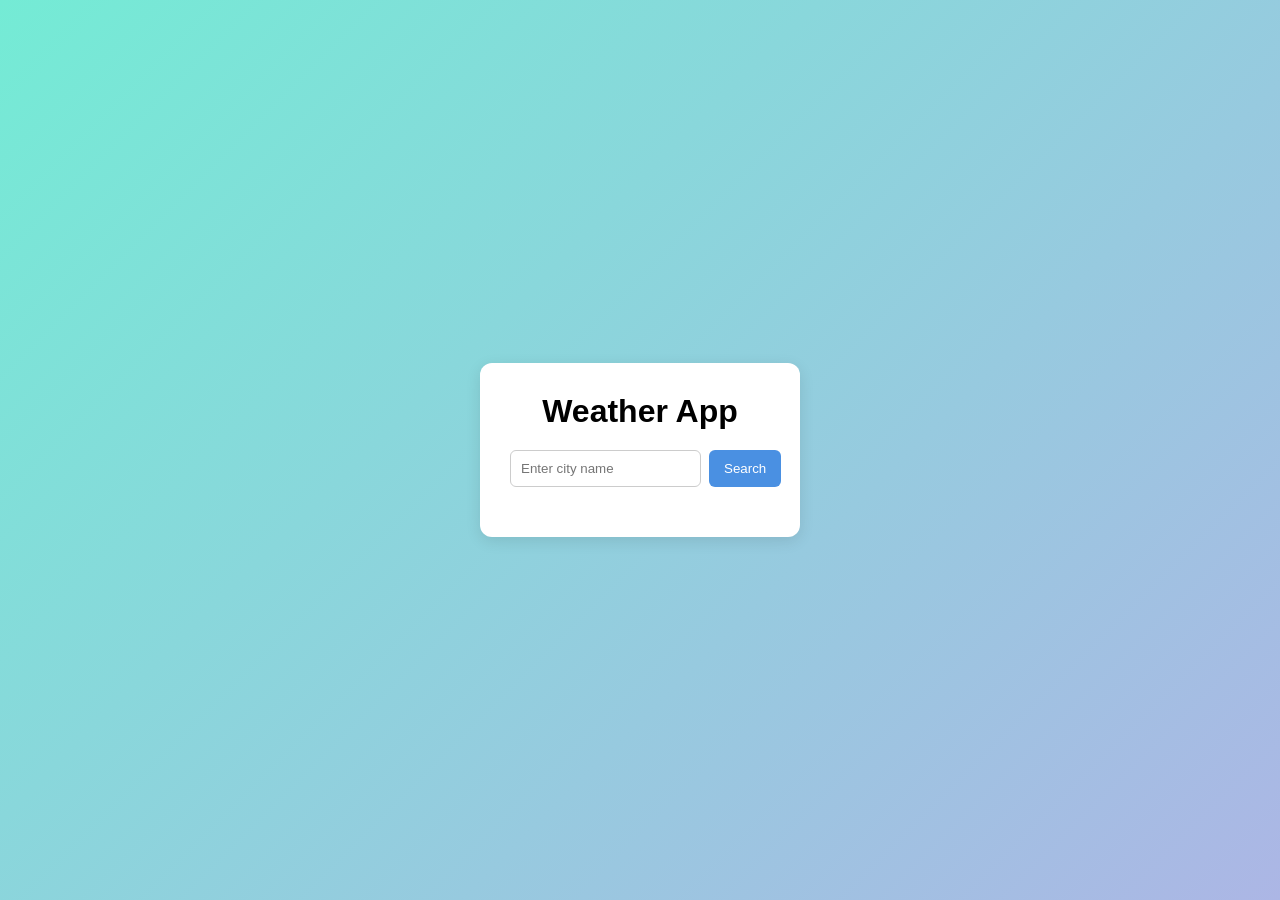
<file: index.html>
<!DOCTYPE html>
<html lang="en">
<head>
  <meta charset="UTF-8">
  <title>Weather App</title>
  <link rel="stylesheet" href="style.css">
</head>
<body>
  <div class="container">
    <h1>Weather App</h1>
    <div class="search-box">
      <input type="text" id="cityInput" placeholder="Enter city name">
      <button id="searchBtn">Search</button>
    </div>

    <div id="weatherResult" class="weather-box hidden">
      <h2 id="cityName"></h2>
      <p id="temperature"></p>
      <p id="description"></p>
      <p id="humidity"></p>
      <p id="wind"></p>
    </div>

    <p id="errorMsg" class="hidden">City not found. Try again.</p>
  </div>

  <script src="script.js"></script>
</body>
</html>
</file>
<file: style.css>
* {
  margin: 0;
  padding: 0;
  box-sizing: border-box;
  font-family: Arial, sans-serif;
}

body {
  background: linear-gradient(135deg, #74ebd5, #ACB6E5);
  display: flex;
  justify-content: center;
  align-items: center;
  height: 100vh;
}

.container {
  background: white;
  padding: 30px;
  border-radius: 12px;
  box-shadow: 0 4px 15px rgba(0,0,0,0.1);
  text-align: center;
  width: 320px;
}

.search-box {
  display: flex;
  gap: 8px;
  margin: 20px 0;
}

input {
  flex: 1;
  padding: 10px;
  border: 1px solid #ccc;
  border-radius: 6px;
}

button {
  padding: 10px 15px;
  background: #4a90e2;
  color: white;
  border: none;
  border-radius: 6px;
  cursor: pointer;
}

button:hover {
  background: #357abd;
}

.weather-box p {
  margin: 8px 0;
}

.hidden {
  display: none;
}

#errorMsg {
  color: red;
  margin-top: 15px;
}
</file>
